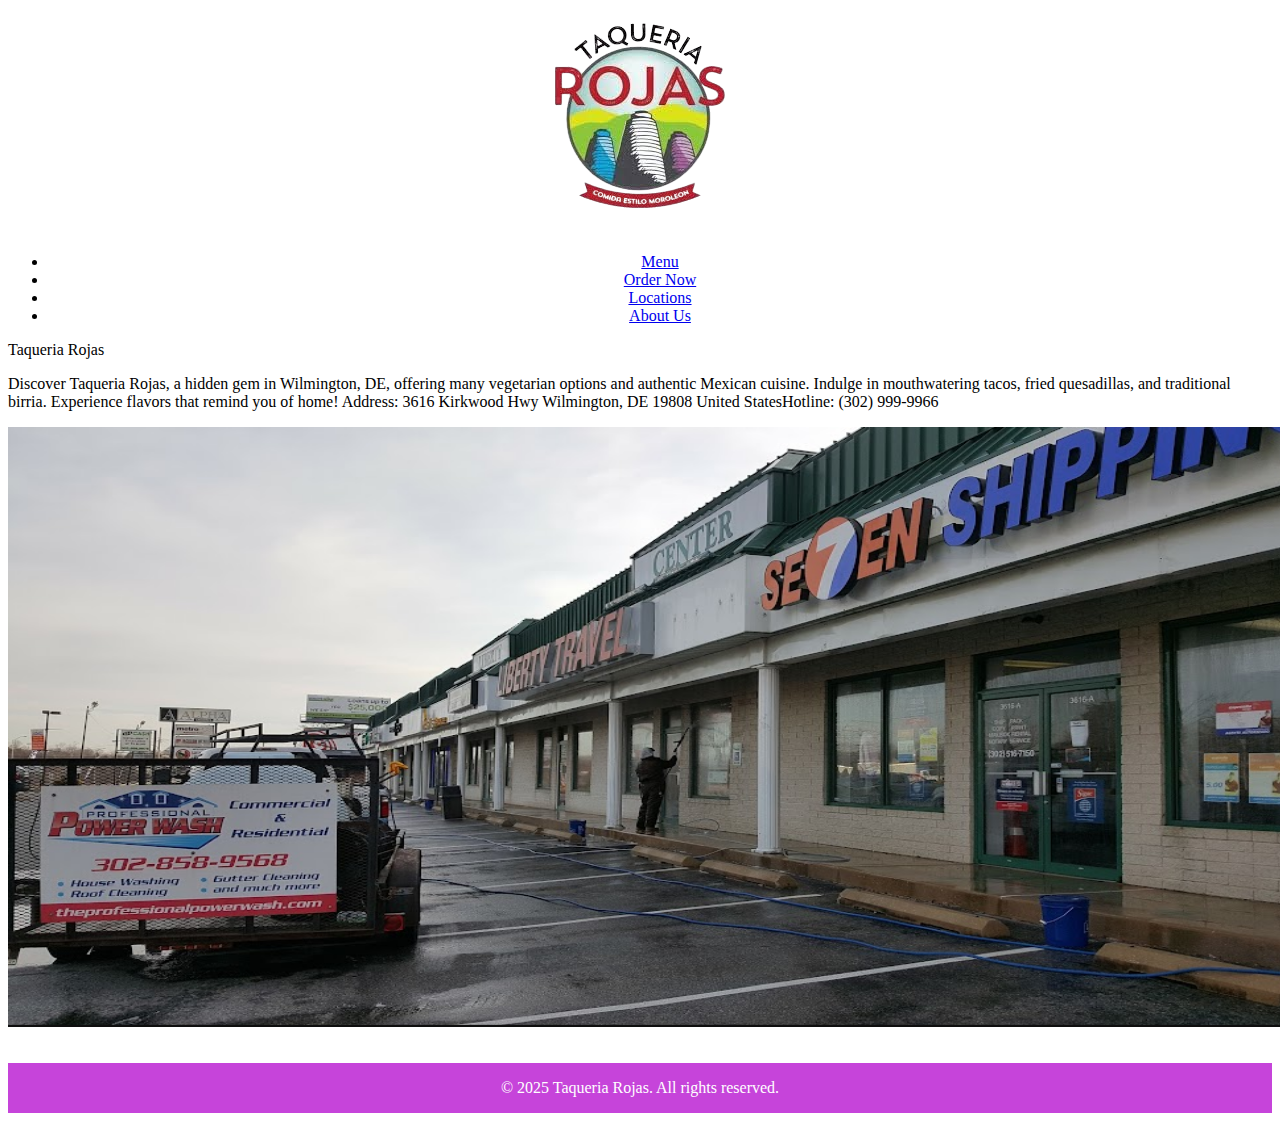
<file: about.html>
<!DOCTYPE html>
<html lang="en">
<head>
    <meta charset="UTF-8">
    <meta name="viewport" content="width=device-width, initial-scale=1.0">
    <title>About Us</title>
    <link rel="stylesheet" type="text/css" href="/css/styles.css">
    <link rel="icon" type="image/x-icon" href="/images/logo.jpeg">
    <script src="https://code.jquery.com/jquery-1.10.2.js"></script>
    <script>
        $(function(){
        $("#header").load("header.html");
        });
        $(function(){
        $("#footer").load("footer.html");
        });
    </script>
</head>
<body>
    <div id="header"></div>
    <p>Taqueria Rojas</p>
<table>
</th>Discover Taqueria Rojas, a hidden gem in Wilmington, DE, offering many vegetarian options and authentic Mexican cuisine. Indulge in mouthwatering tacos, fried quesadillas, and traditional birria. Experience flavors that remind you of home! Address: 3616 Kirkwood Hwy Wilmington, DE 19808 United States</th>

<tr>Hotline: (302) 999-9966</tr>
<tr>   
</tr>

</table>
<p></p>
<p></p>


<img class="navbar-logo" src="/images/Image.jpeg" height=600 width=1320 alt="Taqueria Rojas Logo"></a>
<div id="footer"></div>
<script src="/js/scripts.js"></script>
</body>
</html>
</file>
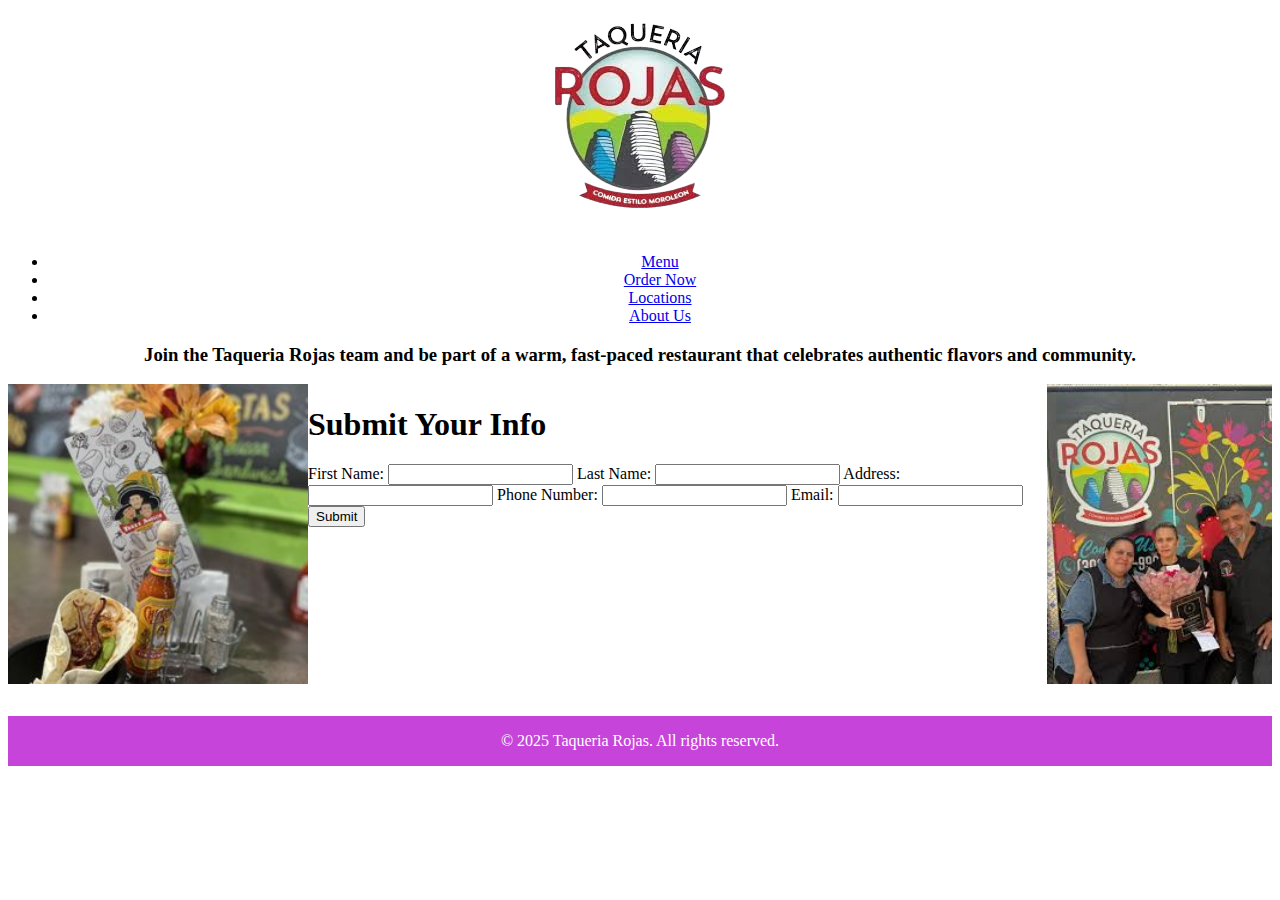
<file: joinTheTeam.html>
<!DOCTYPE html>
<html lang="en">
  <head>
    <meta charset="UTF-8" />
    <meta name="viewport" content="width=device-width, initial-scale=1.0" />
    <title>Join The Team</title>
    <link rel="icon" type="image/x-icon" href="/images/logo.jpeg">
    <link rel="stylesheet" type="text/css" href="css/styles.css" />
    <script src="https://code.jquery.com/jquery-1.10.2.js"></script>
    <script>
        $(function(){
        $("#header").load("header.html");
        });
        $(function(){
        $("#footer").load("footer.html");
        });
    </script>
  </head>
  <body>
    <div id="header"></div>

    <h3 style="text-align: center;">Join the Taqueria Rojas team and be part of a warm, fast-paced restaurant that celebrates authentic flavors and community. </h3>

<div style="display: flex;">
    <img src="/images/ls.jpg" height="300" width="300"></a>
    <div class="contact-form">

      
    <h1>Submit Your Info</h1>

    <form id="application-form">
        
    <label for="firstName">First Name:</label>
    <input type="text" id="firstName" name="firstName" required />

    <label for="lastName">Last Name:</label>
    <input type="text" id="lastName" name="lastName" required />

    <label for="address">Address:</label>
    <input type="text" id="address" name="address" required />

    <label for="phone">Phone Number:</label>
    <input type="text" id="phone" name="phone" required />

    <label for="email">Email:</label>
    <input type="email" id="email" name="email" required />

    <button type="submit">Submit</button>
    </form>

    <div id="success" class="success-message"></div>
    </div>

    <img src="/images/images (1).jpeg" height="300" width="300" style="vertical-align: center; justify-content: center;">
</div>

    <div id="footer"></div>

    <script src="js/scripts.js"></script>
  </body>
</html>
</file>
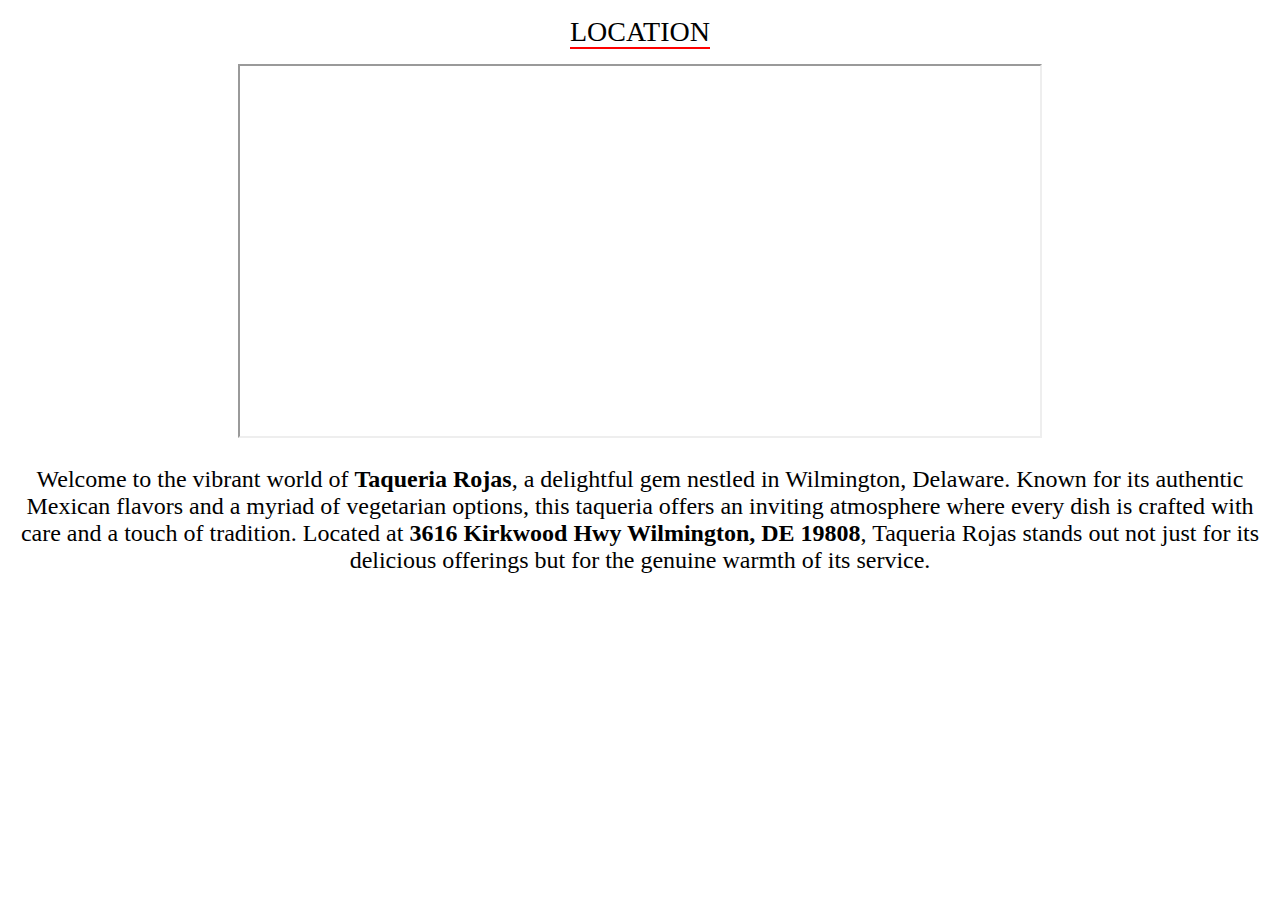
<file: location.html>
<!DOCTYPE html>
<html lang="en">
<head>
    <meta charset="UTF-8">
    <meta name="viewport" content="width=device-width, initial-scale=1.0">
    <link rel="stylesheet" type="text/css" href="css/styles.css">
    <title>Locations - Taqueria Rojas</title>
    <style>
        body {
            text-align: center;
        } 
        .big {
            font-size: 24px;
        }
        .bigger {
            font-size: 28px;
        }
    </style>
</head>

<body>
    <div id="header"></div>


    <p><span class="bigger" style="border-bottom: 2px solid red; text-align: center; text-decoration: none;">LOCATION</span></p>
    

<iframe src="https://www.googlemaps.com" width="800" height="370" title="Googlemaps">
</iframe>

<p class="big">Welcome to the vibrant world of <b>Taqueria Rojas</b>, a delightful gem nestled in Wilmington, Delaware. Known for its authentic Mexican flavors and a myriad of 
vegetarian options, this taqueria offers an inviting atmosphere where every dish is crafted with care and a touch of tradition. 
Located at <b>3616 Kirkwood Hwy Wilmington, DE 19808</b>, Taqueria Rojas stands out not just for its delicious offerings but for the genuine warmth of its service.
<div id="footer"></div>
<script src="/js/scripts.js"></script>
</body>
</html>
</file>
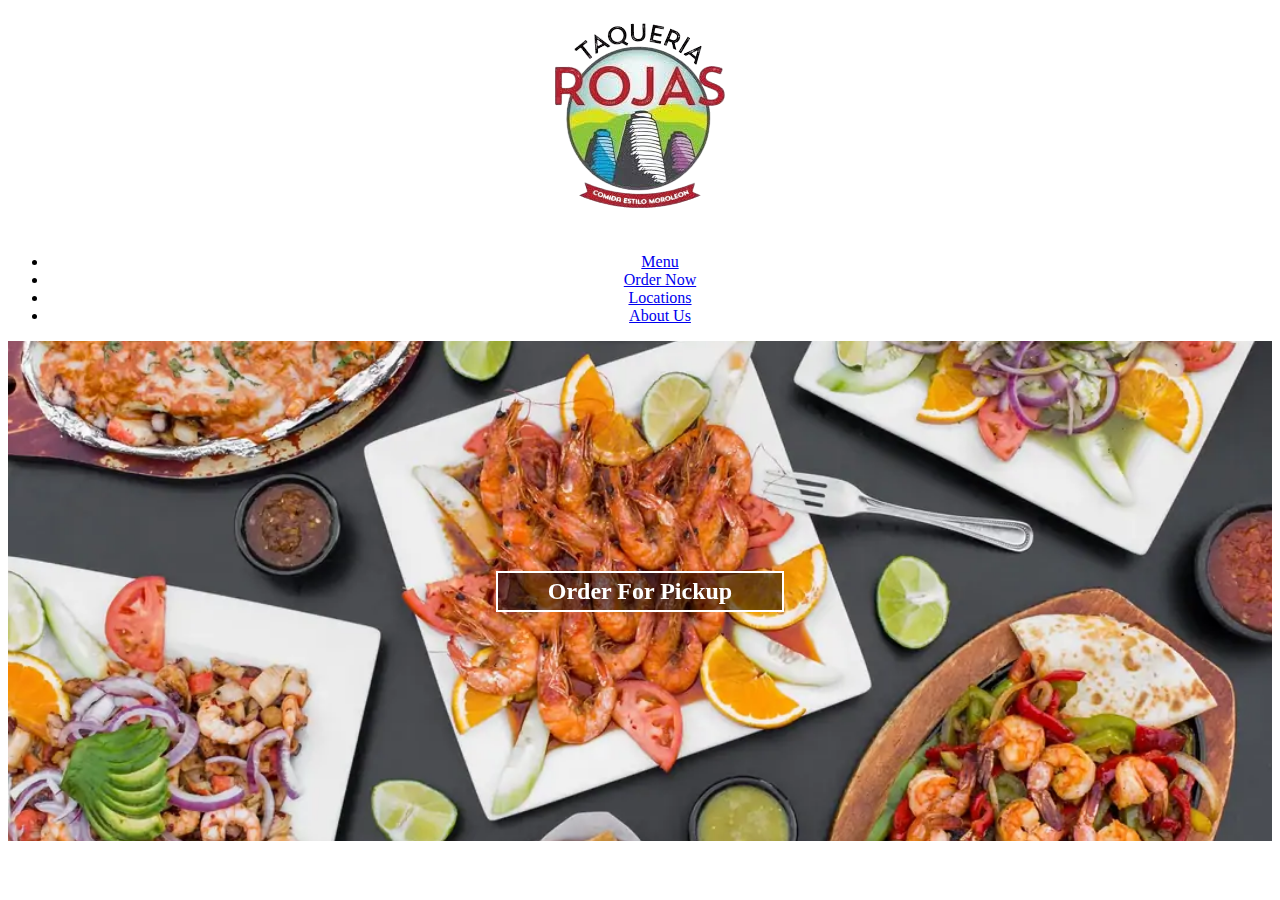
<file: order.html>
<!DOCTYPE html>
<html lang="en">
<head>
    <meta charset="UTF-8">
    <meta name="viewport" content="width=device-width, initial-scale=1.0">
    <link rel="stylesheet" type="text/css" href="/css/styles.css">
    <link rel="stylesheet" type="text/css" href="/css/order.css">
    <title>Order For Pickup</title>
</head>
<body>
<header class="header">
    <center>
        <img class="navbar-logo" src="/images/image-removebg-preview (1).png" alt="Taqueria Rojas Logo">
        <div class="navbar">
            <nav>
                <ul>
                    <li><a href="menu.html">Menu</a></li>
                    <li><a href="order.html">Order Now</a></li>
                    <li><a href="location.html">Locations</a></li>
                    <li><a href="about.html">About Us</a></li>
                </header>
                </ul>
            </nav>
        </div>
    </center>

    <main>
    <div class="order-bgimg">
    <h1>Order For Pickup</h1>
    </div>
    </main>
    
<footer>
    <ul>
    </h4>
    </ul>
</footer>
<script src="/js/scripts.js"></script>
</body>
</html>
</file>
<file: css/styles.css>
body {
    background-color: white;
}
</file>
<file: css/order.css>
.order-bgimg {
    height: 500px;
    background-image: url("/images/order.jpeg");
    background-repeat: no-repeat;
    background-size: cover; 
    background-position: center center;
    display: flex;
    align-items: center;
    justify-content: center;
    position: relative;
    color: #fff;
}

.order-bgimg::before{
    position: absolute;
    inset: 0; 
}

.order-bgimg h1{
    position: relative;
    margin: 0;
    text-align: center;
    border:#fff 2px solid;
    background-color: rgba(0, 0, 0, 0.5);
    padding: 5px 50px 5px 50px;
    font-weight: bolder;
    color: white;
    font-size: 24px;
    cursor: pointer;
}
.order-bgimg{
    backface-visibility: hidden;
    -webkit-backface-visibility: hidden;
    transform: translateZ(0);
}

.scroll-button {
    position: absolute;
    bottom: 24px;
    left: 50%;
    transform: translateX(-50%);
    background: rgba(255,255,255,0.85);
    border: none;
    color: #222;
    font-size: 1.25rem;
    width: 48px;
    height: 48px;
    border-radius: 999px;
    display: inline-flex;
    align-items: center;
    justify-content: center;
    cursor: pointer;
    box-shadow: 0 6px 18px rgba(0,0,0,0.25);
}

.scroll-button:focus{
    outline: 3px solid rgba(0,123,255,0.35);
}

.targetSection{
    padding: 4rem 1rem;
    background: #fff;
    color: #111;
}
html {
    scroll-behavior: smooth;
}
</file>
